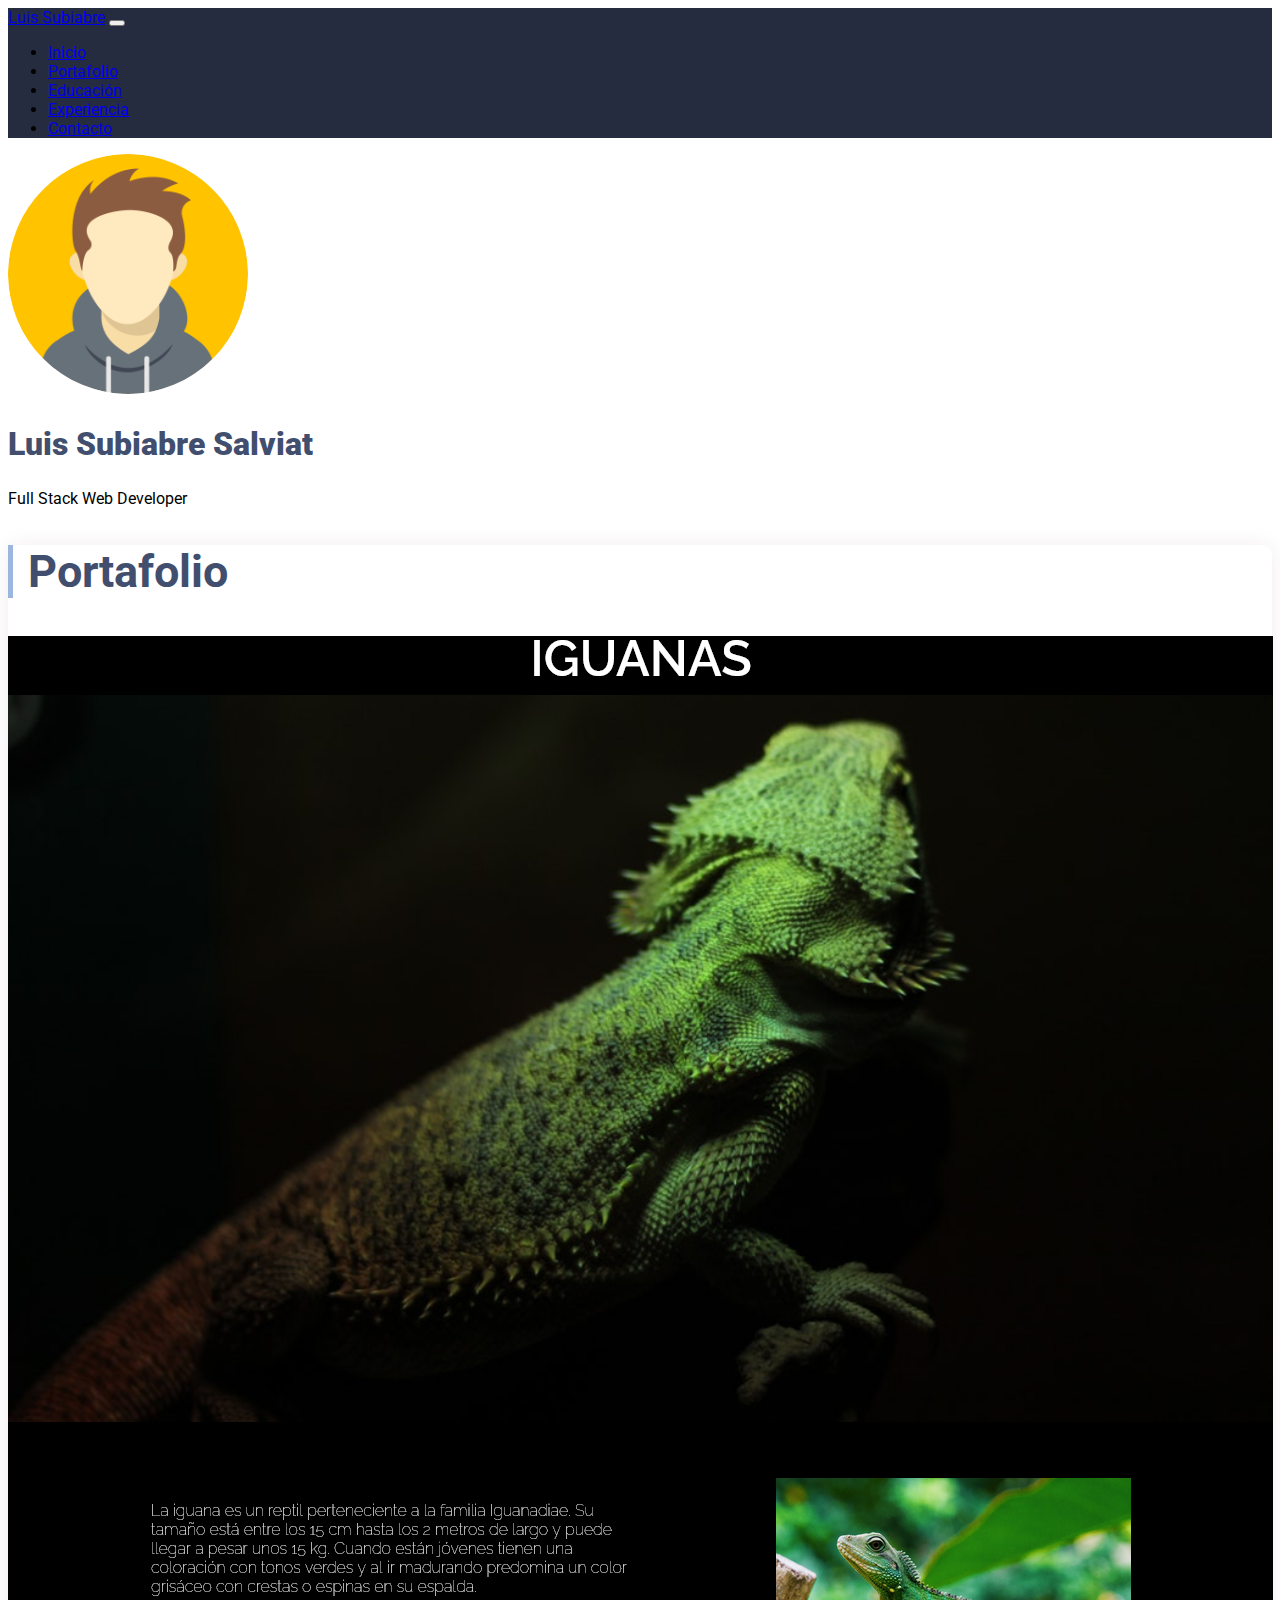
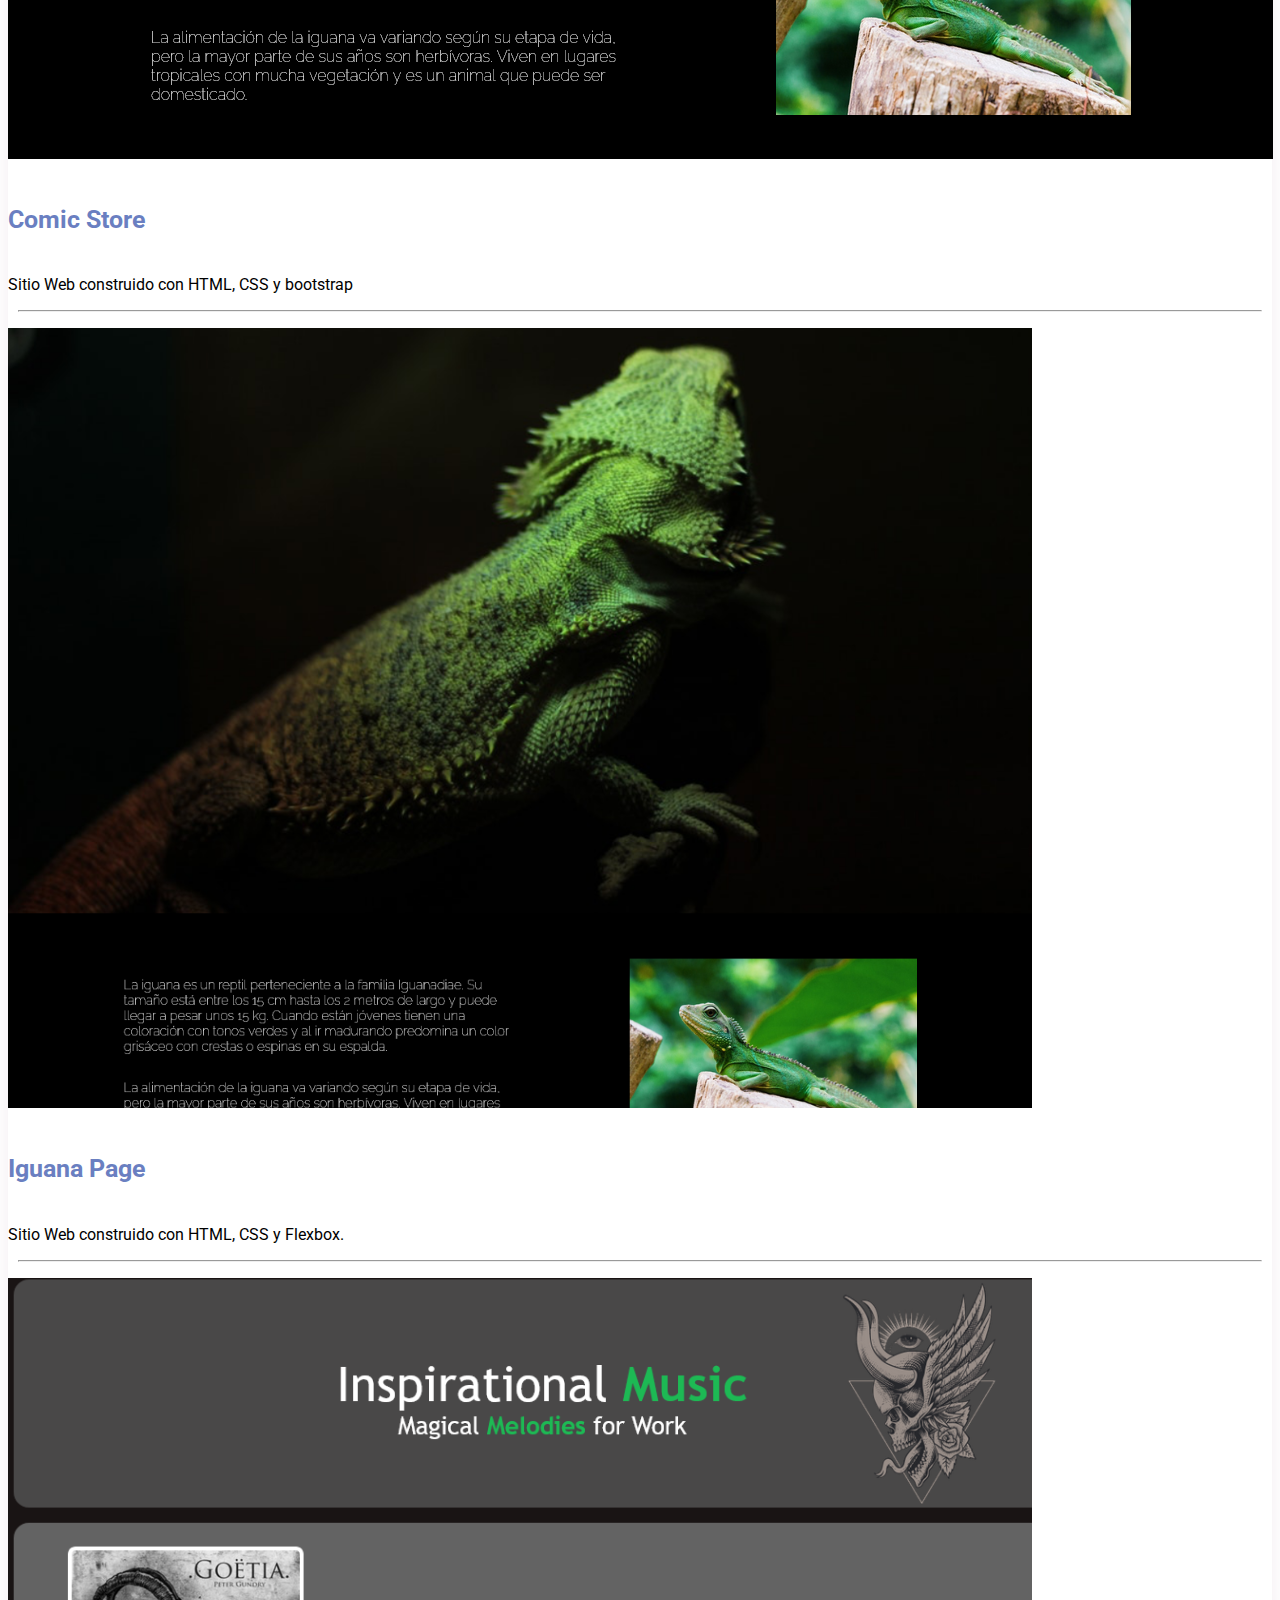
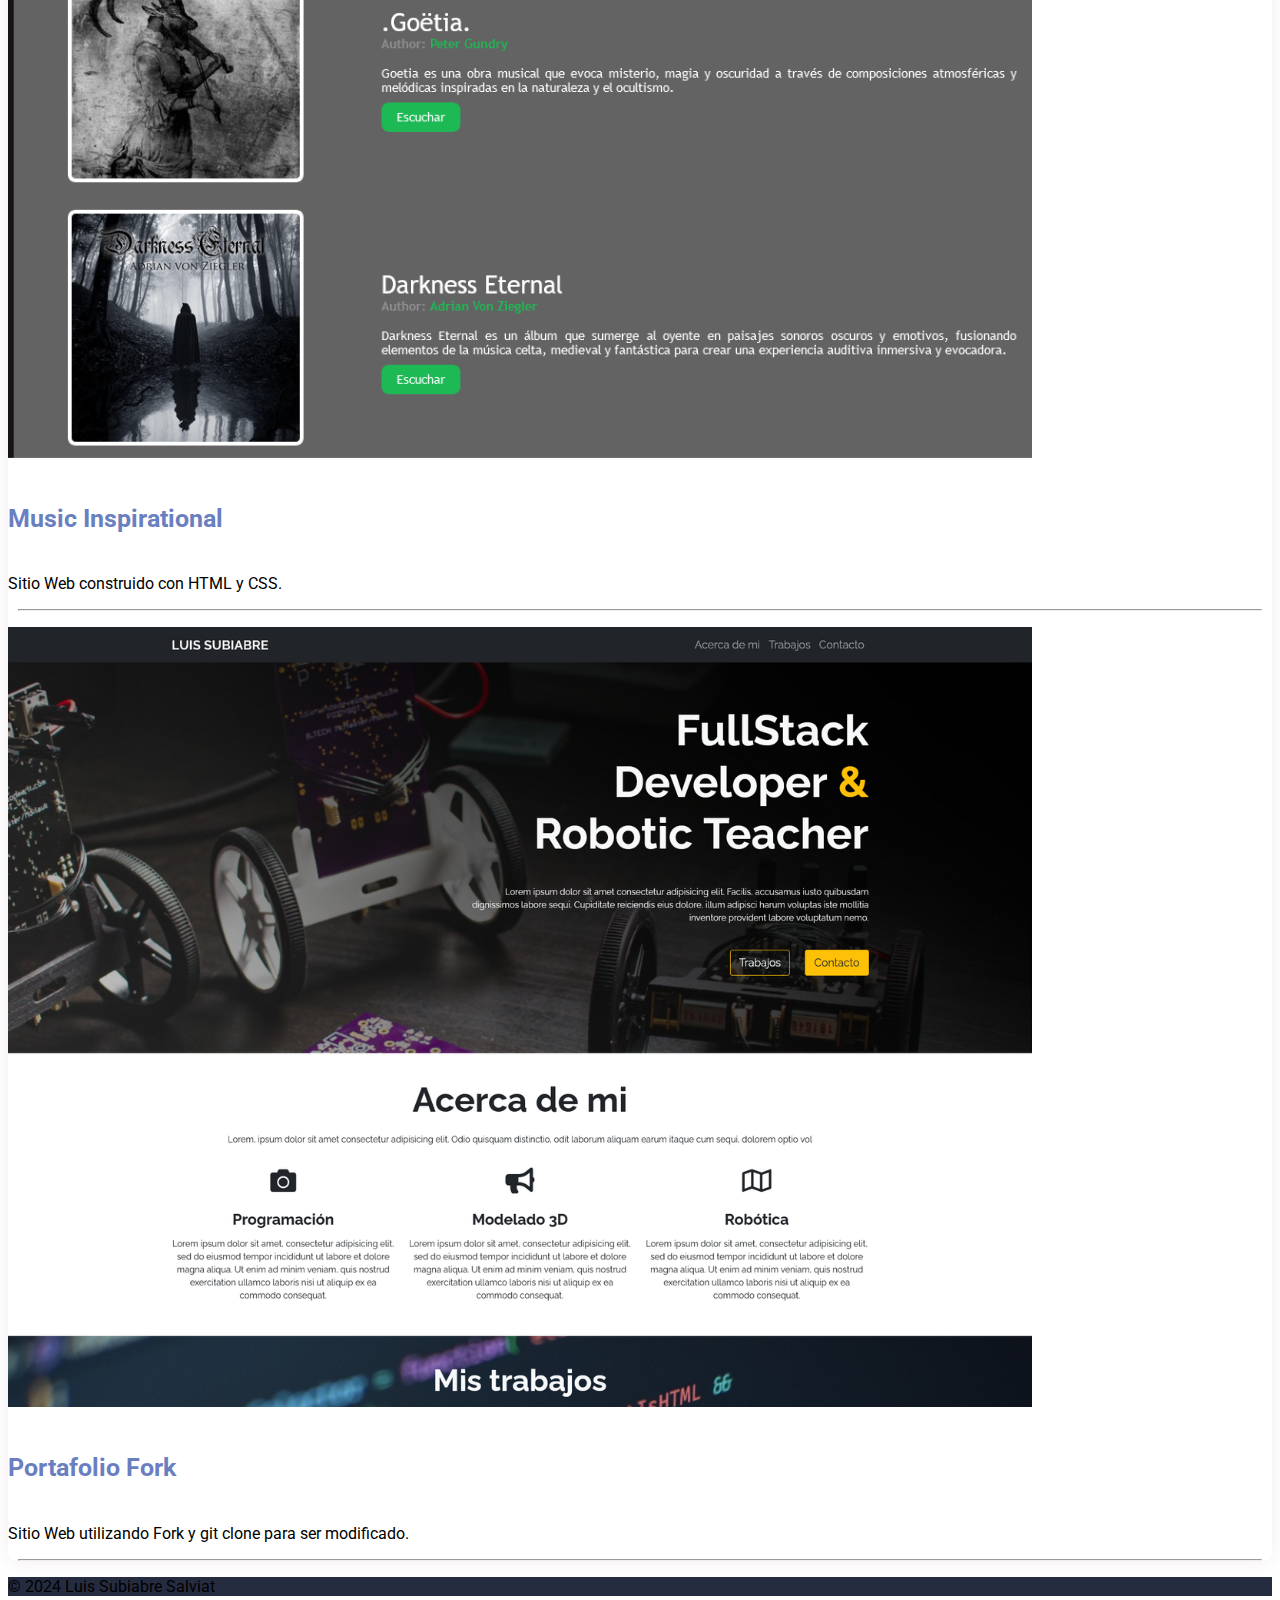
<file: portafolio.html>
<!DOCTYPE html>
<html lang="en">

<head>
    <meta charset="UTF-8">
    <meta name="viewport" content="width=device-width, initial-scale=1.0">
    <title>Luis Subiabre</title>
    <link href="https://cdn.jsdelivr.net/npm/bootstrap@5.1.3/dist/css/bootstrap.min.css" rel="stylesheet"
        integrity="sha384-1BmE4kWBq78iYhFldvKuhfTAU6auU8tT94WrHftjDbrCEXSU1oBoqyl2QvZ6jIW3" crossorigin="anonymous">
    <link rel="stylesheet" href="./assets/css/style.css">
    <link rel="stylesheet" href="https://cdnjs.cloudflare.com/ajax/libs/font-awesome/5.9.0/css/all.min.css"
        integrity="sha512-q3eWabyZPc1XTCmF+8/LuE1ozpg5xxn7iO89yfSOd5/oKvyqLngoNGsx8jq92Y8eXJ/IRxQbEC+FGSYxtk2oiw=="
        crossorigin="anonymous" referrerpolicy="no-referrer" />
</head>

<body>
    <!--Navbar Inicio-->
    <nav class="navbar navbar-expand-lg navbar-dark bg-navbar sticky-top">
        <div class="container-fluid mx-2">
            <a class="navbar-brand" href="index.html">Luis Subiabre</a>
            <button class="navbar-toggler" type="button" data-bs-toggle="collapse"
                data-bs-target="#navbarSupportedContent" aria-controls="navbarSupportedContent" aria-expanded="false"
                aria-label="Toggle navigation">
                <span class="navbar-toggler-icon"></span>
            </button>
            <div class="collapse navbar-collapse" id="navbarSupportedContent">
                <ul class="navbar-nav mb-2 mb-lg-0  ms-auto">
                    <li class="nav-item">
                        <a class="nav-link active" aria-current="page" href="index.html">Inicio</a>
                    </li>
                    <li class="nav-item">
                        <a class="nav-link" href="portafolio.html">Portafolio</a>
                    </li>
                    <li class="nav-item">
                        <a class="nav-link" href="index.html#Educacion">Educación</a>
                    </li>
                    <li class="nav-item">
                        <a class="nav-link" href="index.html#Experiencia">Experiencia</a>
                    </li>
                    <li class="nav-item">
                        <a class="nav-link" href="index.html#Contacto">Contacto</a>
                    </li>
                </ul>
            </div>
        </div>
    </nav>
    <!--Navbar Fin -->
    <section id="perfil">
        <div class="container my-4 d-flex justify-content-center">
            <div class="row text-center p-3">
                <div class="col-12 col-md-4">
                    <img src="./assets/img/avatar.png" class="img-fluid img-perfil" alt="">
                </div>
                <div class="col-12 col-md-8 my-4">
                    <h2>Luis Subiabre Salviat</h2>
                    <p>Full Stack Web Developer</p>
                    <div class="social-network">

                        <a href="https://github.com/LuisSubiabre" target="_blank"><i
                                class="fab fa-2x mx-2 fa-github"></i></a>
                        <a href="https://www.linkedin.com/in/luissubiabre/" target="_blank"><i
                                class="fab fa-2x mx-2 fa-linkedin"></i></a>
                        <a href="https://www.youtube.com/luissubiabre" target="_blank"><i
                                class="fab fa-2x mx-2 fa-youtube"></i></a>
                        <a href="https://www.instagram.com/luissubiabre/" target="_blank"><i
                                class="fab fa-2x mx-2 fa-instagram"></i></a>
                    </div>
                    </div>
            </div>
        </div>
    </section>


    <section id="Portafolio">
        <div class="container ">
            <div class="box">
                <div class="col-12 col-lg-6 m-15px-tb">
                    <div class="section-title">
                        <h2>Portafolio</h2>
                    </div>
                </div>

                <div class="row mx-2">
                    <div class="col-12 col-lg-6">
                        <div class="card my-3">
                            <img src="./assets/img/portafolio-1.png" class="card-img-top" alt="Thanos número 1">
                            <div class="card-body">
                                <h5 class="text-card-title ">Comic Store</h5>
                                <p class="text-card-description">Sitio Web construido con HTML, CSS y bootstrap </p>
                                <hr>
                                <div class="d-flex justify-content-end">
                                    <p class="social-network">
                                        <a href="https://github.com/LuisSubiabre/comic-store" target="_blank"><i
                                                class="fab fa-2x mx-2 fa-github"></i></a>
                                    </p>
                                </div>
                            </div>
                        </div>
                    </div>
                    <div class="col-12 col-lg-6">
                        <div class="card my-3">
                            <img src="./assets/img/portafolio-2.png" class="card-img-top" alt="Thanos número 1">
                            <div class="card-body">
                                <h5 class="text-card-title ">Iguana Page</h5>
                                <p class="text-card-description">Sitio Web construido con HTML, CSS y Flexbox. </p>
                                <hr>
                                <div class="d-flex justify-content-end">
                                    <p class="social-network">
                                        <a href="https://github.com/LuisSubiabre/iguana-page" target="_blank" ><i
                                                class="fab fa-2x mx-2 fa-github"></i></a>
                                    </p>
                                </div>
                            </div>
                        </div>
                    </div>
                    <div class="col-12 col-lg-6">
                        <div class="card my-3">
                            <img src="./assets/img/portafolio-3.png" class="card-img-top" alt="Thanos número 1">
                            <div class="card-body">
                                <h5 class="text-card-title ">Music Inspirational</h5>
                                <p class="text-card-description">Sitio Web construido con HTML y CSS.</p>
                                <hr>
                                <div class="d-flex justify-content-end">
                                    <p class="social-network">
                                        <a href="https://github.com/LuisSubiabre/css-inspirational-music" target="_blank" ><i
                                                class="fab fa-2x mx-2 fa-github"></i></a>
                                    </p>
                                </div>
                            </div>
                        </div>
                    </div>
                    <div class="col-12 col-lg-6">
                        <div class="card my-3">
                            <img src="./assets/img/portafolio-4.png" class="card-img-top" alt="Thanos número 1">
                            <div class="card-body">
                                <h5 class="text-card-title ">Portafolio Fork</h5>
                                <p class="text-card-description">Sitio Web utilizando Fork y git clone para ser modificado.</p>
                                <hr>
                                <div class="d-flex justify-content-end">
                                    <p class="social-network">
                                        <a href="https://github.com/LuisSubiabre/fdsw-github" target="_blank" ><i
                                                class="fab fa-2x mx-2 fa-github"></i></a>
                                    </p>
                                </div>
                            </div>
                        </div>
                    </div>
                </div>
            </div>
        </div>
    </section>

    <!--Footer inicio-->
    <section class="container-fluid py-4 text-light bg-footer">
        <div class="container">
            <p class="text-center text-footer">© 2024 Luis Subiabre Salviat</p>
        </div>
    </section>
    <!--Footer Fin-->

    <script src="https://cdn.jsdelivr.net/npm/bootstrap@5.1.3/dist/js/bootstrap.bundle.min.js"
        integrity="sha384-ka7Sk0Gln4gmtz2MlQnikT1wXgYsOg+OMhuP+IlRH9sENBO0LRn5q+8nbTov4+1p"
        crossorigin="anonymous"></script>

</body>

</html>
</file>
<file: assets/css/style.css>
/* Paleta de colores
BAASE: 6374ae
100 #f2f7fb
200 #e7f0f8
300 #e7f0f8
400 #9cb6dd
500 #839dd1
600 #6a7fc1
800 #4a5989
900 #414e6e
950 #262c40
*/
@import url('https://fonts.googleapis.com/css2?family=Roboto:ital,wght@0,100;0,300;0,400;0,500;0,700;0,900;1,100;1,300;1,400;1,500;1,700;1,900&display=swap');
body{
  font-family: "Roboto", sans-serif;
  font-weight: 400;
  font-style: normal;
}
.img-perfil{
    width: 15rem;
    border-radius: 50%;
}

.bg-navbar, .bg-footer{
  background-color: #262c40;
}

.section {
    padding: 50px 0;
    position: relative;
}

h2 {
  font-weight: 900;
  color: #414e6e;
  font-size: 2rem;

}

.section-title h2 {
    font-weight: 700;
    color: #414e6e;
    font-size: 45px;
    border-left: 5px solid #9cb6dd;
    padding-left: 15px;
}
.social-network a{
  color: #6a7fc1;
}
.social-network a:hover{
  color: #414e6e;
}
.porfolio{
    padding: 30px;
}

.box {
  background: #ffffff;
  box-shadow: 0 0 1.25rem rgba(96, 6, 78, 0.08);
  border-radius: 10px;
}

.box ul {
  margin: 0;
  padding: 30px 20px;
  list-style: none;
}
.box hr {
  color: gray;
  margin: 10px;

}
.box h5 {
  font-weight: 700;
  color: #6a7fc1;
  font-size: 25px;
}
.box span {
  font-weight: 700;
  color: #9cb6dd;
  font-size: 15px;
}
</file>
